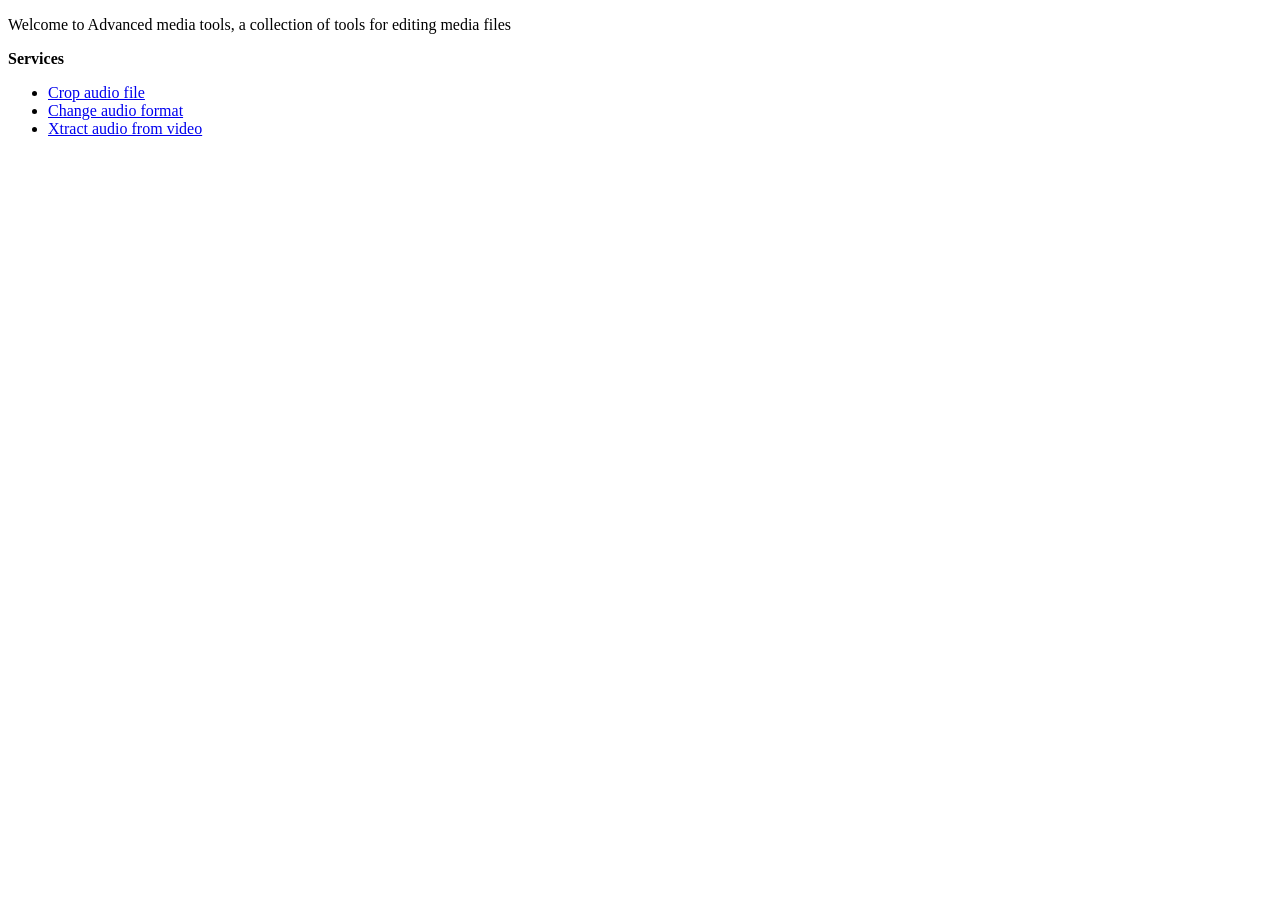
<file: templates/index.html>
<!DOCTYPE html>
<html>

<head>
    <title>Advanced Media Tools</title>
</head>

<body>
    <p>Welcome to Advanced media tools, a collection of tools for editing media files</p>
    <b>Services</b>
    <ul>
        <li>
            <a href="cropmp3">Crop audio file</a>
        </li>
        <li>
            <a href="xformat">Change audio format</a>
        </li>
        <li>
            <a href="mp42mp3">Xtract audio from video</a>
        </li>
    </ul>
</body>

</html>
</file>
